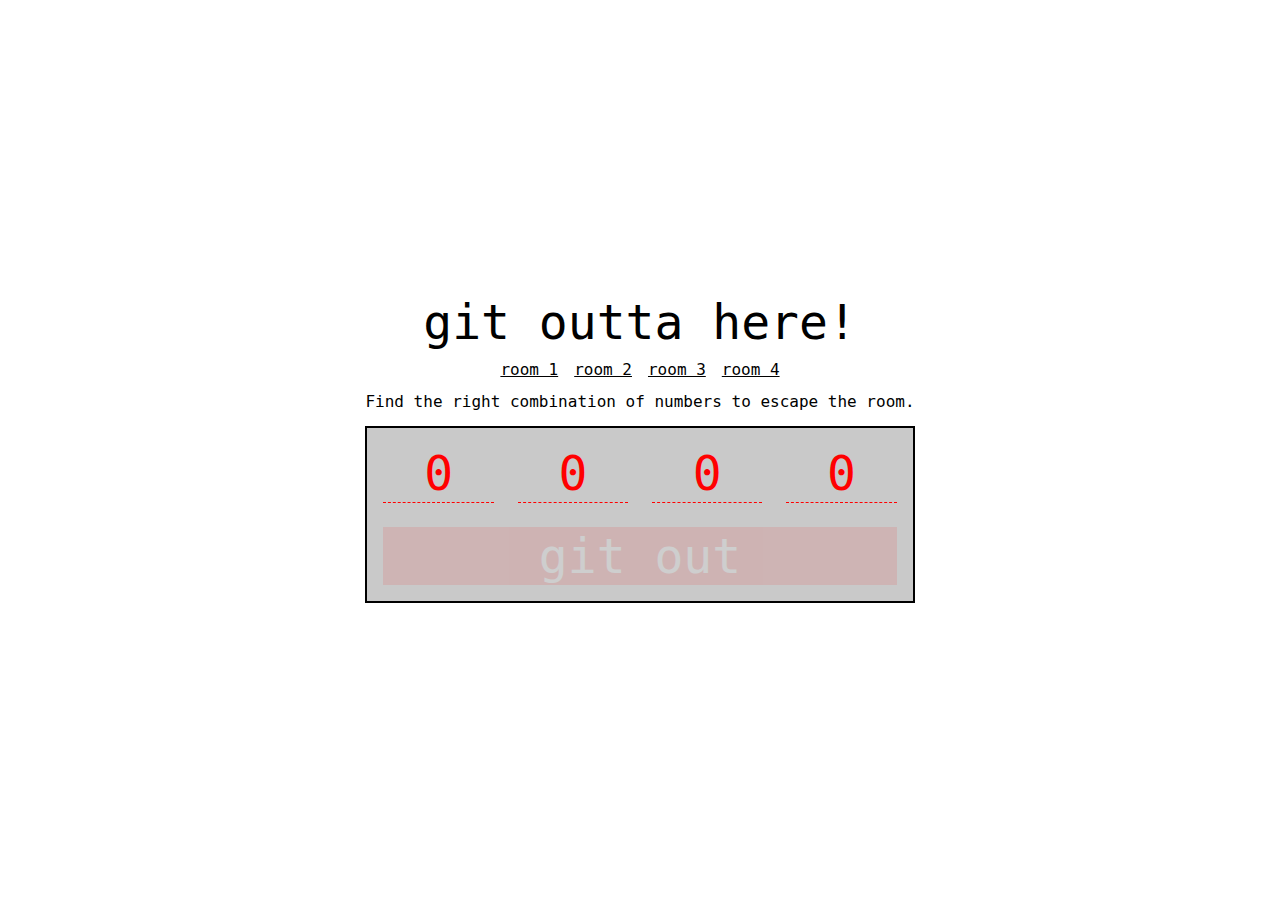
<file: index.html>
<!DOCTYPE html>
<html lang="en">

<head>
    <meta charset="UTF-8">
    <meta name="viewport" content="width=device-width, initial-scale=1.0">
    <link rel="stylesheet" href="./css/reset.css">
    <link rel="stylesheet" href="./css/style.css">
    <title>Boris De Beer</title>
</head>

<body>
    <main>
        <h1>git outta here!</h1>
        <nav>
            <ul>
                <li><a href="./room1/room1.html">room 1</a></li>
                <li><a href="./room2/room2.html">room 2</a></li>
                <li><a href="#">room 3</a></li>
                <li><a href="#">room 4</a></li>
            </ul>
        </nav>
        <p>
            Find the right combination of numbers to escape the room.
        </p>

        <form action="https://shorturl.at/7mHvR">
            <input type="text" pattern="1" placeholder="0" required size="1">
            <input type="text" pattern="2" placeholder="0" required size="1">
            <input type="text" pattern="3" placeholder="0" required size="1">
            <input type="text" pattern="4" placeholder="0" required size="1">
            <button type="submit">git out</button>
        </form>
    </main>
</body>

</html>
</file>
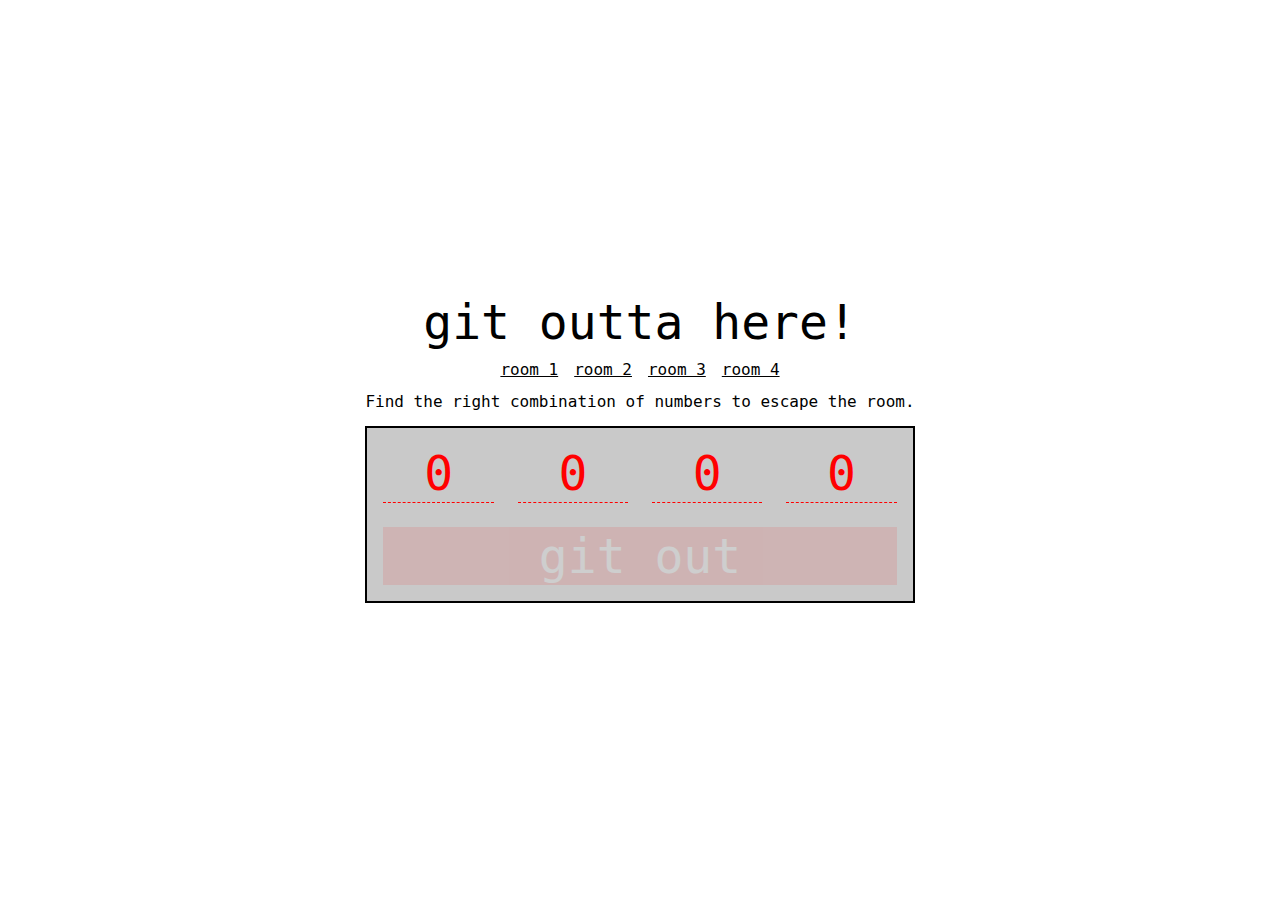
<file: room1/room1.html>
<!DOCTYPE html>
<html lang="en">

<head>
    <meta charset="UTF-8">
    <meta name="viewport" content="width=device-width, initial-scale=1.0">
    <link rel="stylesheet" href="./css/reset.css">
    <link rel="stylesheet" href="./css/style.css">
    <title>Boris De Beer</title>
</head>

<body>
    <main>
        <h1>git outta here!</h1>
        <nav>
            <ul>
                <li><a href="./room1.html">room 1</a></li>
                <li><a href="#">room 2</a></li>
                <li><a href="#">room 3</a></li>
                <li><a href="#">room 4</a></li>
            </ul>
        </nav>
        <p>
            Find the right combination of numbers to escape the room.
        </p>

        <form action="https://shorturl.at/7mHvR">
            <input type="text" pattern="1" placeholder="0" required size="1">
            <input type="text" pattern="2" placeholder="0" required size="1">
            <input type="text" pattern="3" placeholder="0" required size="1">
            <input type="text" pattern="4" placeholder="0" required size="1">
            <button type="submit">git out</button>
        </form>
    </main>
</body>

</html>
</file>
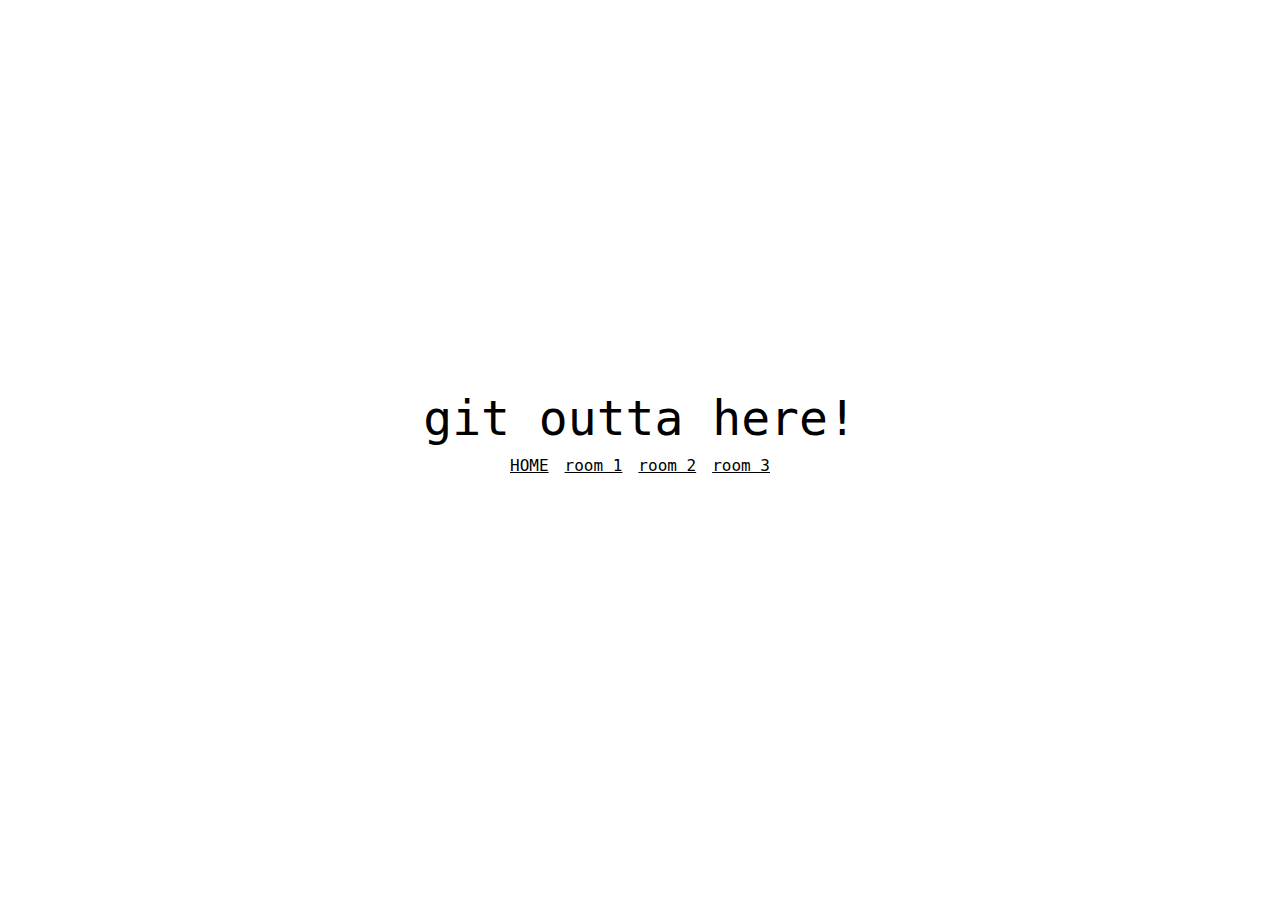
<file: room2/room2.html>
<!DOCTYPE html>
<html lang="en">

<head>
    <meta charset="UTF-8">
    <meta name="viewport" content="width=device-width, initial-scale=1.0">
    <link rel="stylesheet" href="../css/reset.css">
    <link rel="stylesheet" href="style.css">
    <title>Boris De Beer</title>
</head>

<body>
    <main>
        <h1>git outta here!</h1>
        <nav>
            <ul>
                <li><a href="../index.html">HOME</a></li>
                <li><a href="../room1/room1.html">room 1</a></li>
                <li><a href="../room2/room2.html">room 2</a></li>
                <li><a href="../room3/room3.html">room 3</a></li>
            </ul>
        </nav>
        <h2></h2>
        <div class="click"></div>
    </main>
</body>

</html>
</file>
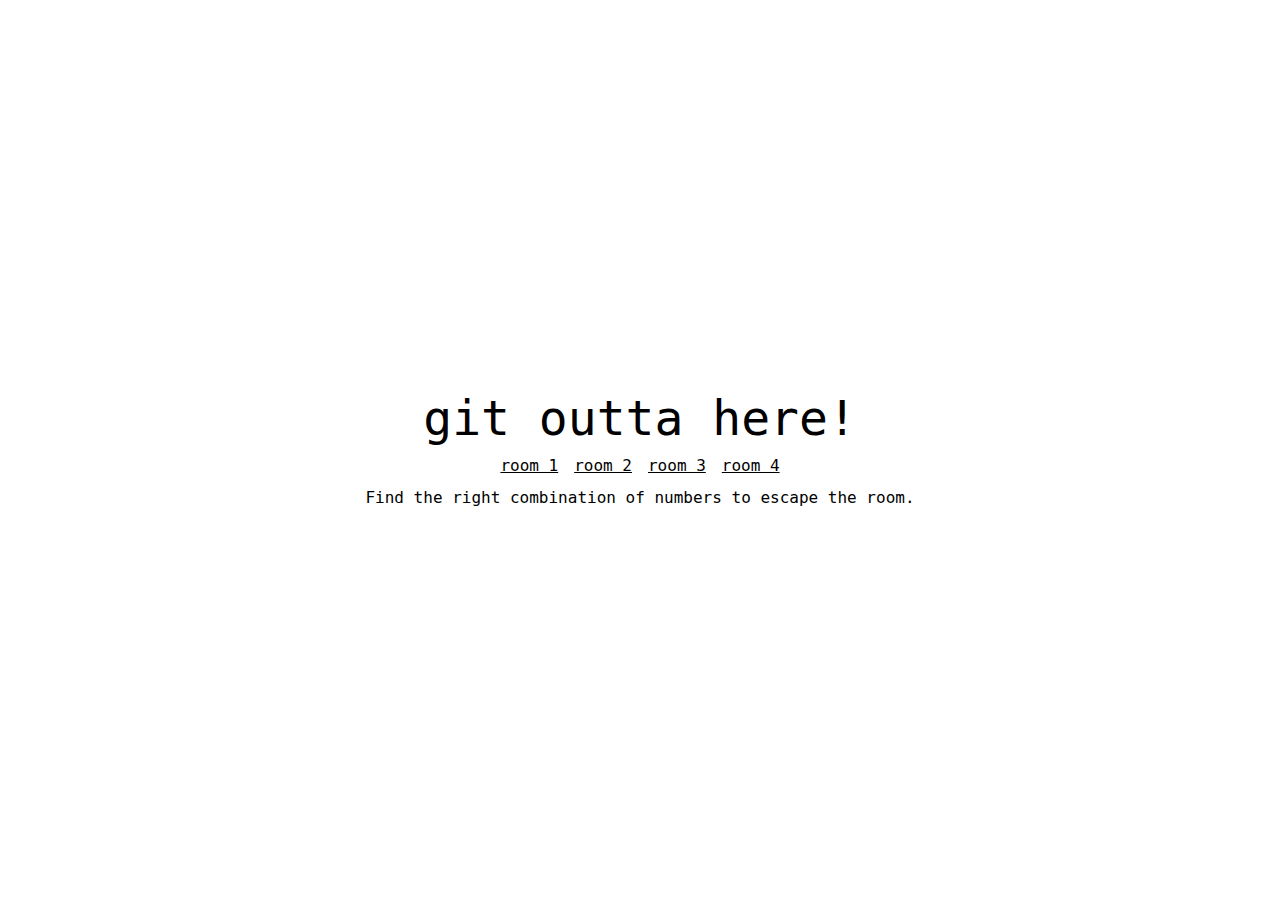
<file: room3/room3.html>
<!DOCTYPE html>
<html lang="en">
<head>
    <meta charset="UTF-8">
    <meta name="viewport" content="width=device-width, initial-scale=1.0">
    <link rel="stylesheet" href="../css/reset.css">
    <link rel="stylesheet" href="./style3.css">
    <title>Room 3</title>
</head>
<body>
    <main>
        <h1>git outta here!</h1>
        <nav>
            <ul>
                <li><a href="./room1/room1.html">room 1</a></li>
                <li><a href="#">room 2</a></li>
                <li><a href="#">room 3</a></li>
                <li><a href="#">room 4</a></li>
            </ul>
        </nav>
        <p>
            Find the right combination of numbers to escape the room.
        </p>
        <p class="hidden-media">4</p>
    </main>
</body>
</html>
</file>
<file: css/style.css>
:root {
    --error: #ff0000;
    --primary: #000000;
    --primary-light: #c9c9c9;
}

::selection {
    background-color: var(--primary);
    color: white;
}

body {
    height: 100vh;
    font-family: monospace;
    font-size: 1rem;
    display: grid;
    place-items: center;
    gap: 1rem;
}

main {
    display: flex;
    flex-direction: column;
    justify-content: center;
    text-align: center;
    gap: 1rem;
}

h1 {
    font-size: 3rem;
}

ul {
    list-style: none;
    padding: 0;
    display: flex;
    justify-content: center;
    gap: 1rem;
}

a {
    color: var(--primary);
}

input {
    background: none;
    border: none;
    font-size: inherit;
    font-family: inherit;
    border-bottom: dashed 1px var(--primary);
    text-align: center;
}

input:focus {
    outline-color: var(--primary);
}

input::placeholder {
    color: var(--error);
}

form {
    display: grid;
    grid-template-columns: repeat(4, 1fr);
    justify-content: center;
    gap: 0.5em;
    font-size: 3rem;
    border: solid 2px var(--primary);
    padding: 1rem;
    background-color: var(--primary-light);
}

button {
    grid-column: 1 / -1;
    background: var(--primary);
    border: none;
    color: white;
    font-family: inherit;
    font-size: inherit;
}

button:focus {
    outline: solid 1px var(--primary);
}

input:invalid {
    color: var(--error);
    border-color: var(--error);
}

form:has(:invalid) button {
    opacity: 0.1;
    background-color: #ff0000;
}
</file>
<file: room1/css/style.css>
:root {
    --error: #ff0000;
    --primary: #000000;
    --primary-light: #c9c9c9;
}

::selection {
    background-color: var(--primary);
    color: white;
}

body {
    height: 100vh;
    font-family: monospace;
    font-size: 1rem;
    display: grid;
    place-items: center;
    gap: 1rem;
}

main {
    display: flex;
    flex-direction: column;
    justify-content: center;
    text-align: center;
    gap: 1rem;
}

h1 {
    font-size: 3rem;
}

ul {
    list-style: none;
    padding: 0;
    display: flex;
    justify-content: center;
    gap: 1rem;
}

a {
    color: var(--primary);
}

input {
    background: none;
    border: none;
    font-size: inherit;
    font-family: inherit;
    border-bottom: dashed 1px var(--primary);
    text-align: center;
}

input:focus {
    outline-color: var(--primary);
}

input::placeholder {
    color: var(--error);
}

form {
    display: grid;
    grid-template-columns: repeat(4, 1fr);
    justify-content: center;
    gap: 0.5em;
    font-size: 3rem;
    border: solid 2px var(--primary);
    padding: 1rem;
    background-color: var(--primary-light);
}

button {
    grid-column: 1 / -1;
    background: var(--primary);
    border: none;
    color: white;
    font-family: inherit;
    font-size: inherit;
}

button:focus {
    outline: solid 1px var(--primary);
}

input:invalid {
    color: var(--error);
    border-color: var(--error);
}

form:has(:invalid) button {
    opacity: 0.1;
    background-color: #ff0000;
}
</file>
<file: room2/style.css>
:root {
    --error: #ff0000;
    --primary: #000000;
    --primary-light: #c9c9c9;
}

::selection {
    background-color: var(--primary);
    color: white;
}

body {
    height: 100vh;
    font-family: monospace;
    font-size: 1rem;
    display: grid;
    place-items: center;
    gap: 1rem;
}

main {
    display: flex;
    flex-direction: column;
    justify-content: center;
    text-align: center;
    gap: 1rem;
}

h1 {
    font-size: 3rem;
}

ul {
    list-style: none;
    padding: 0;
    display: flex;
    justify-content: center;
    gap: 1rem;
}

a {
    color: var(--primary);
}

input {
    background: none;
    border: none;
    font-size: inherit;
    font-family: inherit;
    border-bottom: dashed 1px var(--primary);
    text-align: center;
}

input:focus {
    outline-color: var(--primary);
}

input::placeholder {
    color: var(--error);
}

form {
    display: grid;
    grid-template-columns: repeat(4, 1fr);
    justify-content: center;
    gap: 0.5em;
    font-size: 3rem;
    border: solid 2px var(--primary);
    padding: 1rem;
    background-color: var(--primary-light);
}

button {
    grid-column: 1 / -1;
    background: var(--primary);
    border: none;
    color: white;
    font-family: inherit;
    font-size: inherit;
}

button:focus {
    outline: solid 1px var(--primary);
}

input:invalid {
    color: var(--error);
    border-color: var(--error);
}

form:has(:invalid) button {
    opacity: 0.1;
    background-color: #ff0000;
}
</file>
<file: room3/style3.css>
:root {
    --error: #ff0000;
    --primary: #000000;
    --primary-light: #c9c9c9;
}

::selection {
    background-color: var(--primary);
    color: white;
}

body {
    height: 100vh;
    font-family: monospace;
    font-size: 1rem;
    display: grid;
    place-items: center;
    gap: 1rem;
}

main {
    display: flex;
    flex-direction: column;
    justify-content: center;
    text-align: center;
    gap: 1rem;
}

h1 {
    font-size: 3rem;
}

ul {
    list-style: none;
    padding: 0;
    display: flex;
    justify-content: center;
    gap: 1rem;
}

a {
    color: var(--primary);
}

.hidden-media{
    position: absolute;
    top: 0;
    left: 0;
    font-size: 40rem;
    opacity: 0.4;
    z-index: -1;
}

@media (min-width: 1000px){
    .hidden-media{
        position: absolute;
        width: 1px;
        height: 1px;
        padding: 0;
        margin: -1px;
        overflow: hidden;
        clip: rect(0, 0, 0, 0);
        border: 0;
    }
}
</file>
